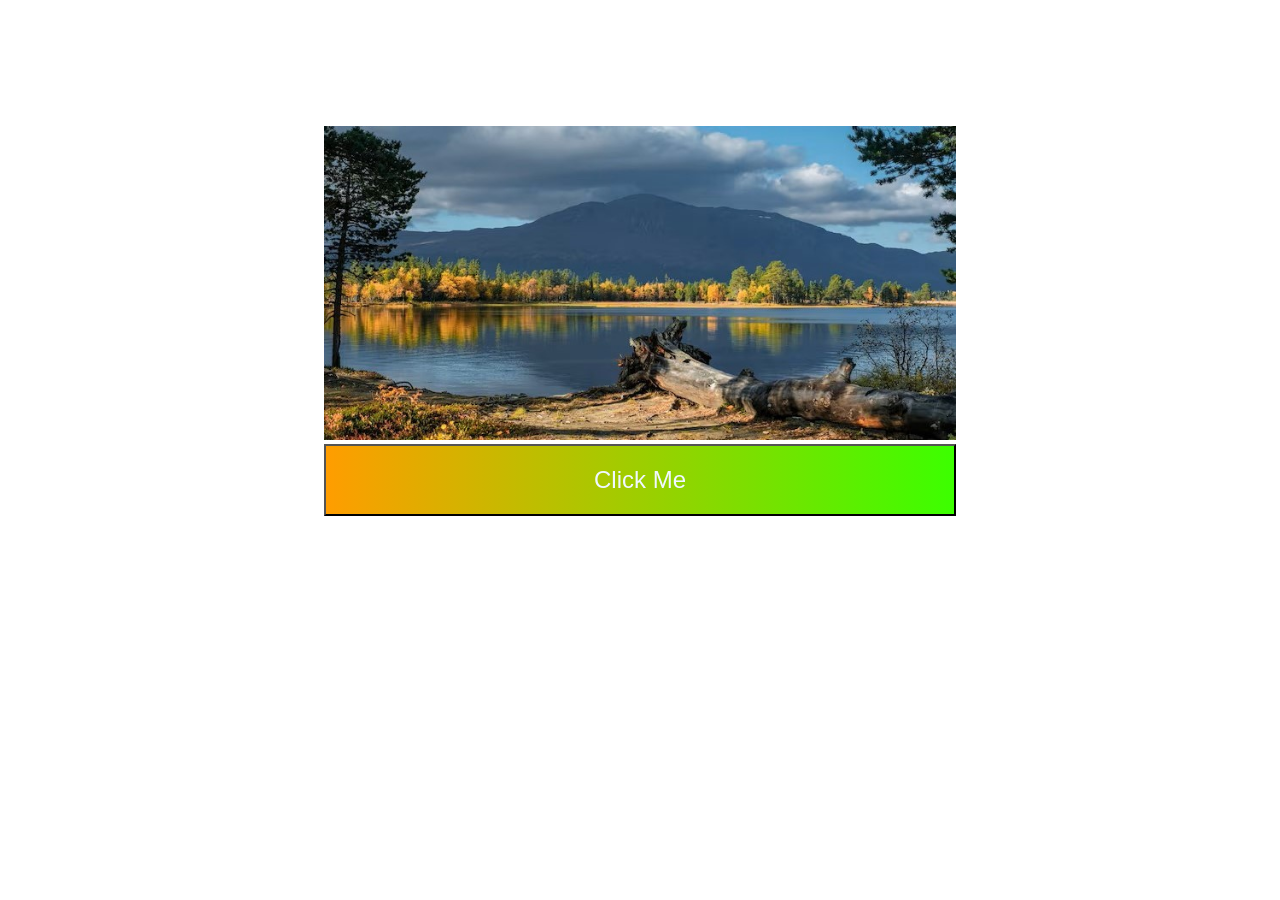
<file: index.html>
<!DOCTYPE html>
<html lang="en">
<head>
    <meta charset="UTF-8">
    <meta name="viewport" content="width=device-width, initial-scale=1.0">
    <title>Task-04 Box Model</title>
    <link rel="stylesheet" href="style.css">
</head>
<body>
    <main>
        <div class="heroImg">
            <img src="images/scenario.jpg" alt="scenery image">
            <button>Click Me</button>
        </div>
    </main>
</body>
</html>
</file>
<file: style.css>
.heroImg{
    margin: 10% 25%;
    text-align: center;
}

button{
    width: 100%;
    height: 3em;
    margin: 0;
    background: linear-gradient(to right, #ff9d00, #3cff00);
    color: aliceblue;
    font-size: 1.5em;
}

img{
    width: 100%;
    height: auto;
}
</file>
